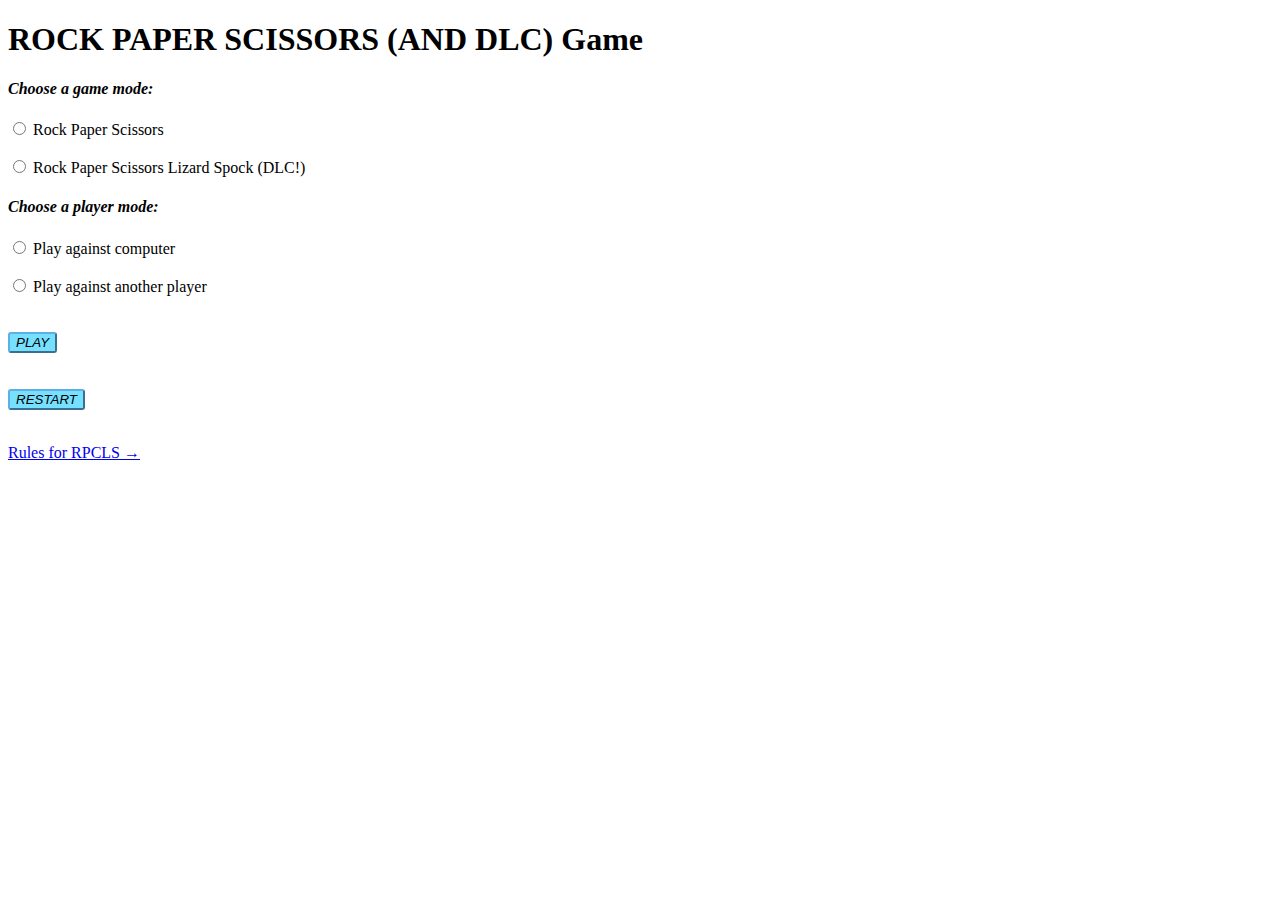
<file: public/index.html>
<!DOCTYPE html>
<html lang="en">
    <head>
        <title>Play RPSLS!</title>
        <!-- Link to your script file(s) and CSS in here somewhere -->
        <meta charset="UTF-8">
        <link rel="stylesheet" href="styles.css">
        <script src="scripts.js"></script>
    </head>
    <body>

    <!-- Your interface markup goes here -->
    <!-- For interface examples, look in the `/examples/` directory in the root of your starter code repo. -->

    <div id="game_options" class="active">
        <h1>ROCK PAPER SCISSORS (AND DLC) Game</h1>
        <h4><i>Choose a game mode:</i></h4>
        <input type="radio" id="rps" name="game_option" value="rps" onclick="displayRPSLSOptions()">
        <label for="rps">Rock Paper Scissors</label>
        <br>
        <br>
        <input type="radio" id="rpsls" name="game_option" value="rpsls" onclick="displayRPSLSOptions()">
        <label for="rpsls">Rock Paper Scissors Lizard Spock (DLC!)</label>
        <br>
        <h4><i>Choose a player mode:</i></h4>
        <input type="radio" id="opponent" name="opponent_option" value="opponent" onclick="displayShots()">
        <label for="opponent">Play against computer</label>
        <br>
        <br>
        <input type="radio" id="opponent_p" name="opponent_option_p" value="opponent_p" onclick="displayShots()">
        <label for="opponent_p">Play against another player</label>
    </div>

    <div id="shot_options" class="inactive">
        <h4><i>Choose your option:</i></h4>
        <input type="radio" id="rock" name="rps_shot_option" value="rock">
        <label for="rock" name="rps_shot_option">Rock</label>
        <input type="radio" id="paper" name="rps_shot_option" value="paper">
        <label for="paper" name="rps_shot_option">Paper</label>
        <input type="radio" id="scissors" name="rps_shot_option" value="scissors">
        <label for="scissors" name="rps_shot_option">Scissors</label>
        <input type="radio" id="lizard" name="rpsls_shot_option" value="lizard">
        <label for="lizard" name="rpsls_shot_option">Lizard</label>
        <input type="radio" id="spock" name="rpsls_shot_option" value="spock">
        <label for="spock" name="rpsls_shot_option">Spock</label>
        <br><br>
    </div>

    <p id="result" class="inactive">
        result text
        <br><br>
    </p>

    <div id="buttons" class="active">
        <br>
        <br>
        <button id="play" type="submit" name="control_option" onclick="play()">PLAY</button>
        <br>
        <br>
        <br>
        <button id="start_over" type="submit" name="control_option" onclick="startOver()">RESTART</button>
        <br><br>
    </div>

    <!-- Link to rules -->
    <p><a href="rules.html">Rules for RPCLS →</a></p>

    </body>
</html>
</file>
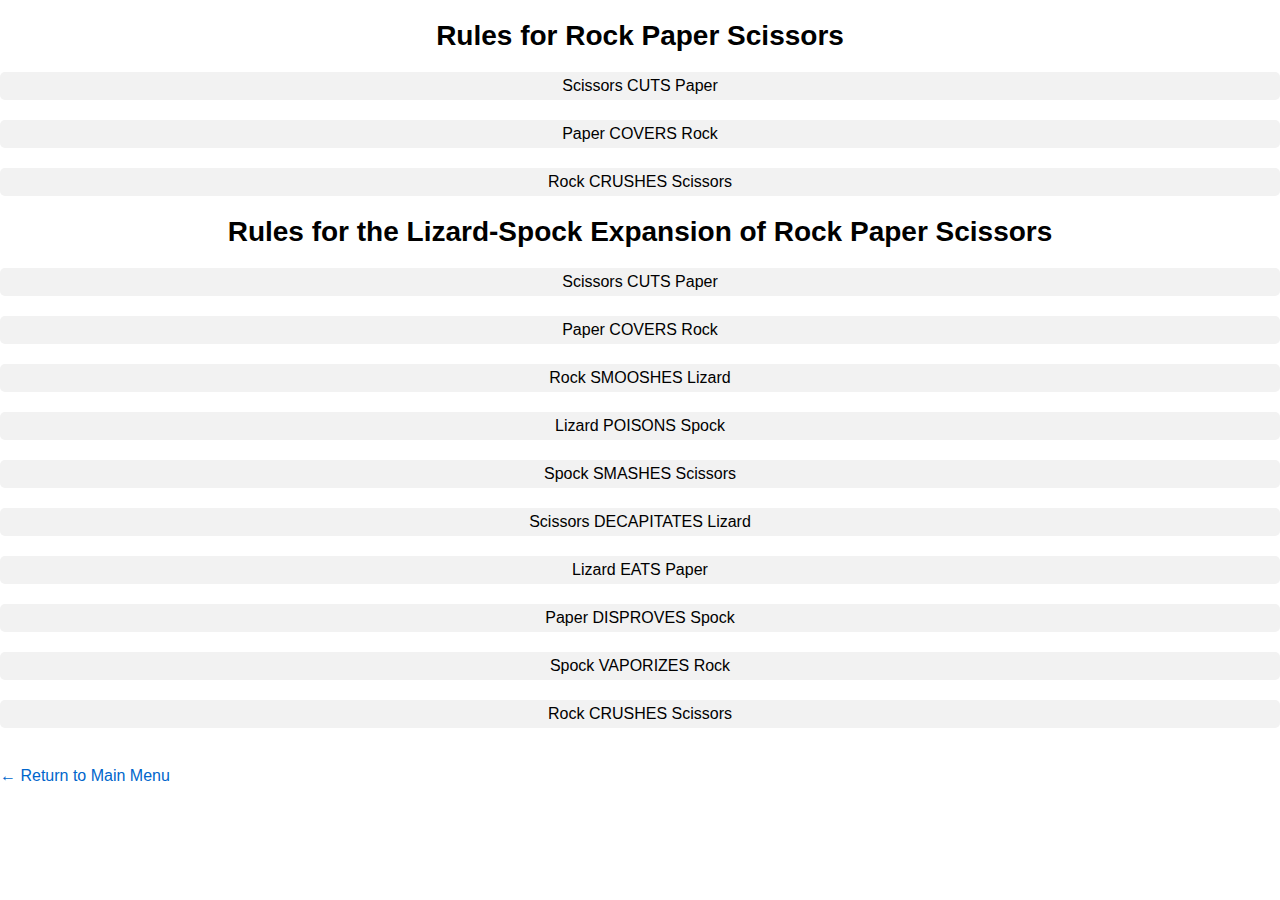
<file: public/rules.html>
<!DOCTYPE html>
<html lang="en">
    <head>
        <title>Rules for RPSLS</title>
        <meta charset="UTF-8">
        <style>
            body {
                font-family: Arial, sans-serif;
                margin: 0;
                padding: 0;
            }
            h1 {
                text-align: center;
                font-size: 28px;
                margin-top: 20px;
            }
            ul {
                list-style: none;
                margin: 0;
                padding: 0;
            }
            li {
                margin: 5px 0;
                padding: 5px;
                background-color: #f2f2f2;
                border-radius: 5px;
            }
            a {
                text-decoration: none;
                color: #0066cc;
            }
            a:hover {
                text-decoration: underline;
            }
            li {
                text-align: center;
                margin-top: 20px;
            }
        </style>
    </head>
    <body>
        <h1>Rules for Rock Paper Scissors</h1>
        <ul>
            <li>Scissors CUTS Paper</li>
            <li>Paper COVERS Rock</li>
            <li>Rock CRUSHES Scissors</li>
        </ul>
        <h1>Rules for the Lizard-Spock Expansion of Rock Paper Scissors</h1>
        <ul>
            <li>Scissors CUTS Paper</li>
            <li>Paper COVERS Rock</li>
            <li>Rock SMOOSHES Lizard</li>
            <li>Lizard POISONS Spock</li>
            <li>Spock SMASHES Scissors</li>
            <li>Scissors DECAPITATES Lizard</li>
            <li>Lizard EATS Paper</li>
            <li>Paper DISPROVES Spock</li>
            <li>Spock VAPORIZES Rock</li>
            <li>Rock CRUSHES Scissors</li>
        </ul>
        <br>
        <p><a href="index.html">← Return to Main Menu</a></p>
    </body>
</html>
</file>
<file: public/styles.css>
body {
}

h1 {
}

p {
}

input {

}

button {
    background-color: #75e1ff;
    border-radius: 3px;
    border-color: #5eafe5;
    font-style: oblique;
}
input[type=radio] {
    accent-color: rgb(133, 206, 255);
}
p.active {
    display: block;
}

p.inactive {
    display: none;
}

div.active {
    display: block;
}

div.inactive {
    display: none;
}

input.active {
    display: inline;
}

input.inactive {
    display: none;
}

label.active {
    display: inline;
}

label.inactive {
    display: none;
}

button.active {
    display: inline;
}

button.inactive {
    display: none;
}
</file>
